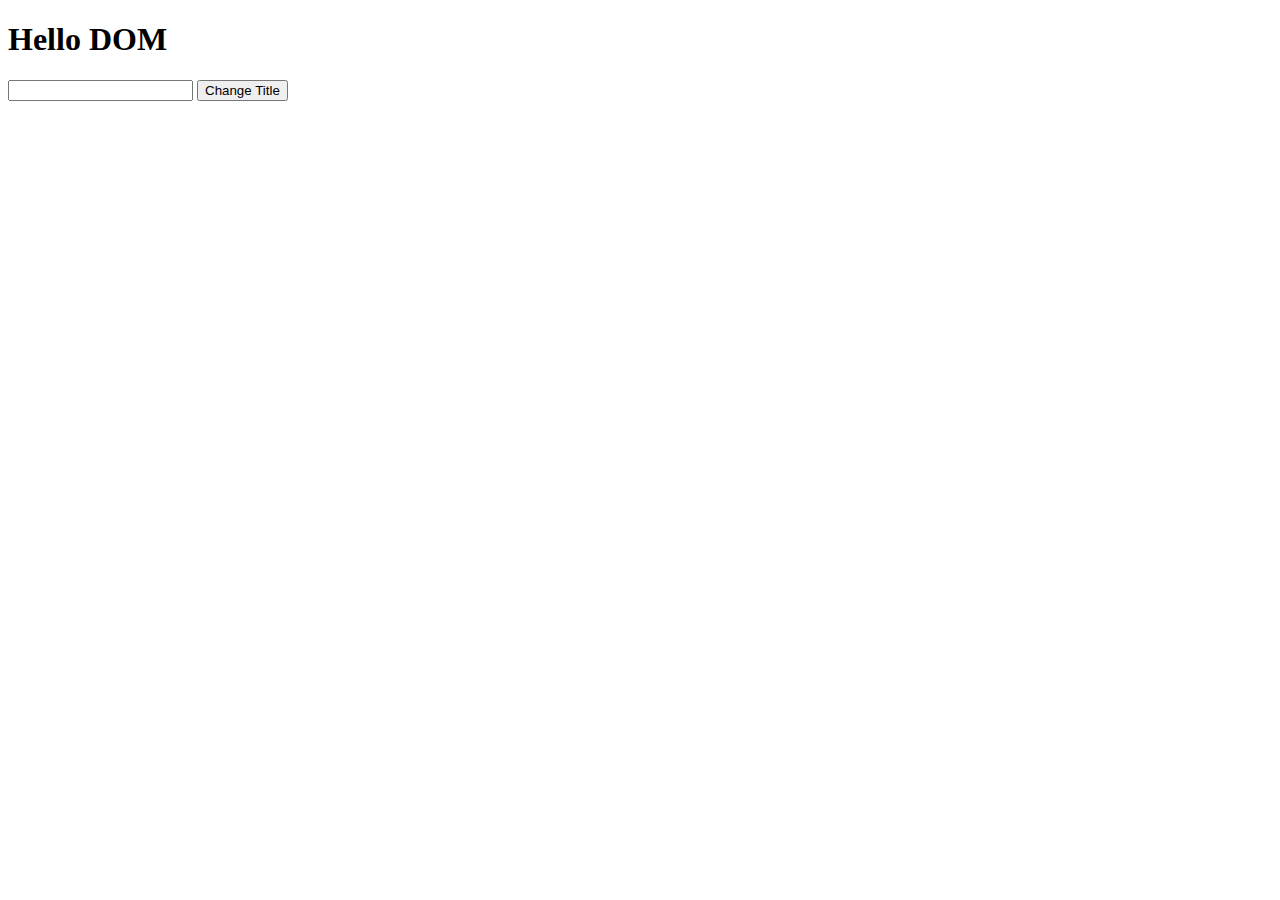
<file: DOM - Document Object Model/1. Live Text Changer/Challange 1/index.html>
<!DOCTYPE html>
<html lang="en">
<head>
    <meta charset="UTF-8">
    <meta name="viewport" content="width=device-width, initial-scale=1.0">
    <title>Document</title>
</head>
<body>

<h1 id="title">Hello DOM</h1>
<input type="text" id="inputField">
<button id="changeBtn">Change Title</button>


    <script src="main.js"></script>
</body>
</html>
</file>
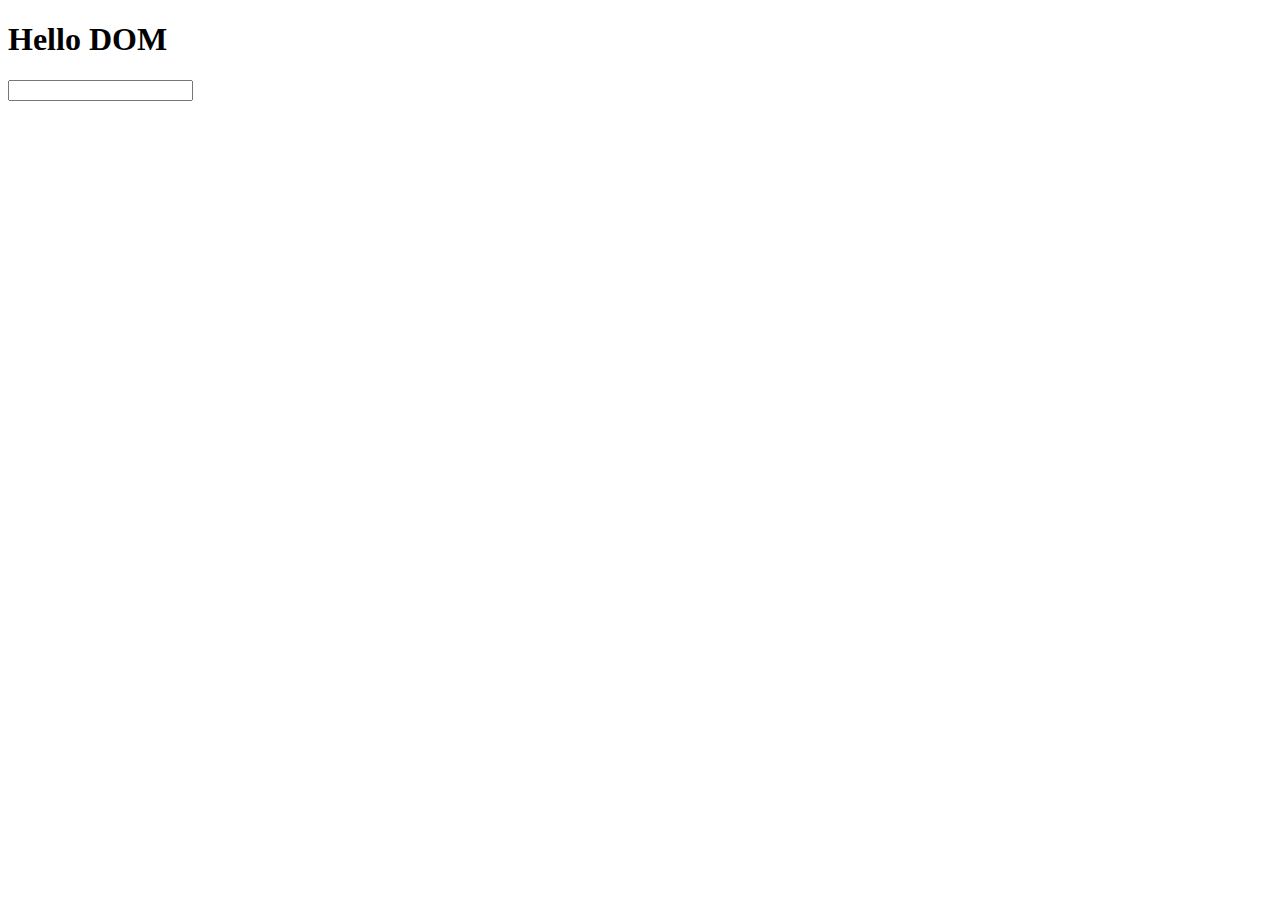
<file: DOM - Document Object Model/1. Live Text Changer/Challange 2/index.html>
<!DOCTYPE html>
<html lang="en">
<head>
    <meta charset="UTF-8">
    <meta name="viewport" content="width=device-width, initial-scale=1.0">
    <title>Document</title>


</head>
<body>

<h1 id="title">Hello DOM</h1>
<input type="text" id="inputField">



    <script src="main.js"></script>
</body>
</html>
</file>
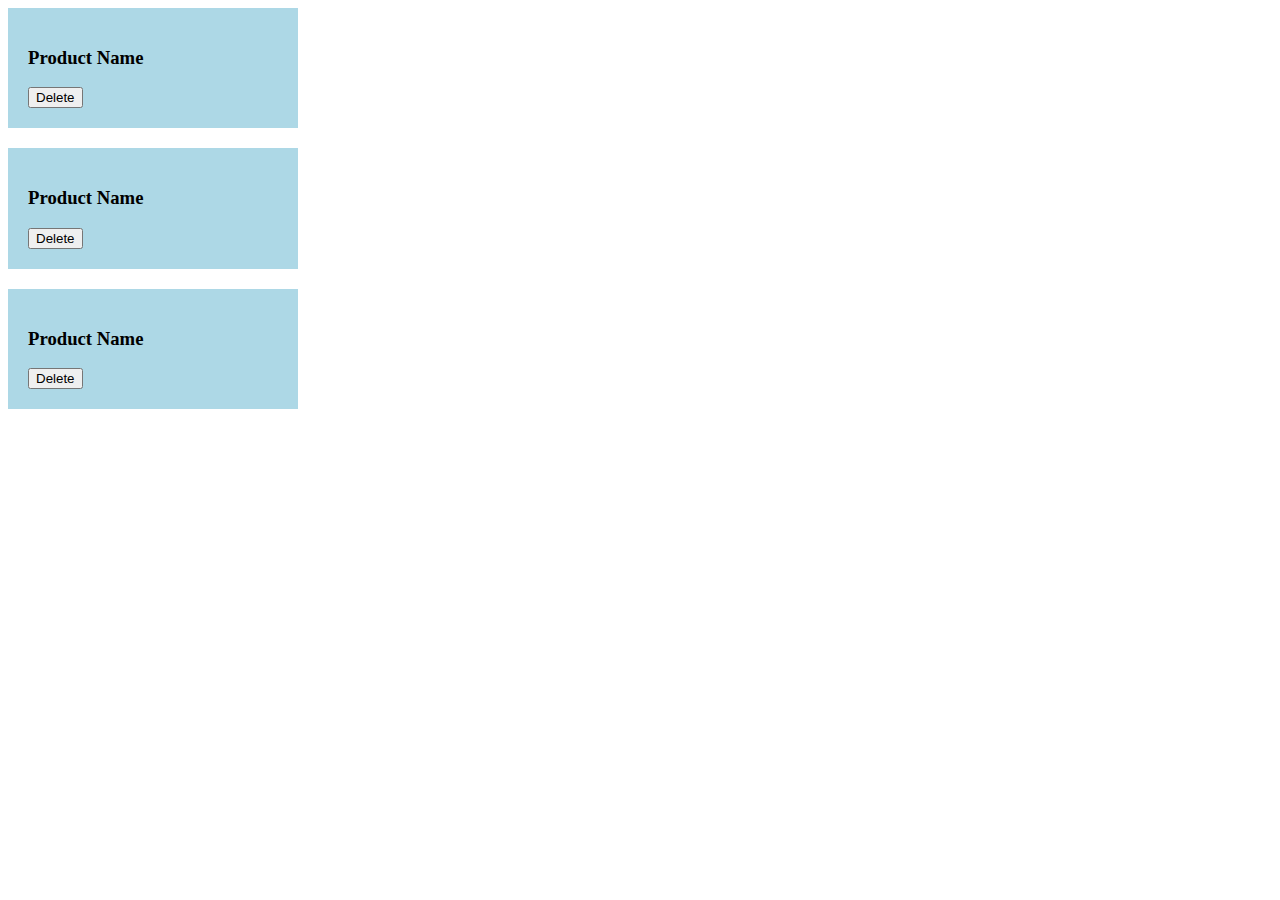
<file: DOM - Document Object Model/3. Product Card with Delete Button with bubble/Challange 1/index.html>
<!DOCTYPE html>
<html lang="en">
<head>
    <meta charset="UTF-8">
    <meta name="viewport" content="width=device-width, initial-scale=1.0">
    <title>3. Product Card with Delete Button with bubble</title>
    <link rel="stylesheet" href="./style.css">
</head>
<body>

<div id="productContainer"></div>




    <script src="main.js"></script>
</body>
</html>
</file>
<file: DOM - Document Object Model/3. Product Card with Delete Button with bubble/Challange 1/style.css>
.card{
    width: 250px;
    background-color: lightblue;
    padding: 20px;
    margin-bottom: 20px;

}
</file>
